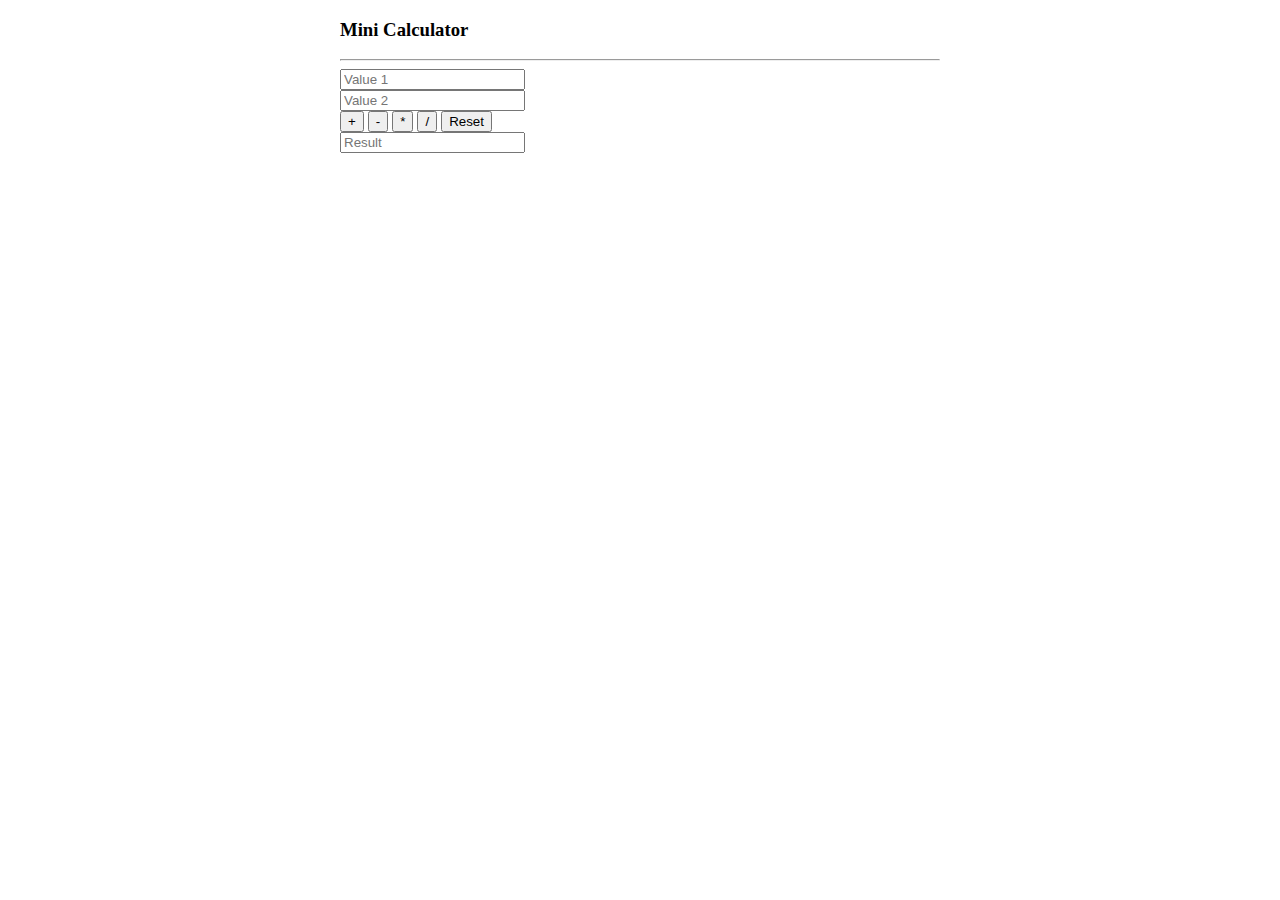
<file: index.html>
<!DOCTYPE html>
<html>

<head>
    <title>Calculator App</title>
    <link href="https://cdn.jsdelivr.net/npm/bootstrap@5.1.1/dist/css/bootstrap.min.css" rel="stylesheet"
        integrity="sha384-F3w7mX95PdgyTmZZMECAngseQB83DfGTowi0iMjiWaeVhAn4FJkqJByhZMI3AhiU" crossorigin="anonymous">
    <link rel="stylesheet" href="./assets/style.css" type="text/css" media="screen" charset="utf-8">
</head>

<body>
    <div class="container">
        <div class="content mt-5">
            <h3>Mini Calculator</h3>
            <hr />
            <form class="row g-3" id="calculator-form">
                <div class="col-12">
                    <input id="value1" type="text" class="form-control mb-2" placeholder="Value 1">
                </div>
                <div class="col-12">
                    <input id="value2" type="text" class="form-control" placeholder="Value 2">
                </div>
                <div class="col-12 d-flex justify-content-center mb-2">
                    <button type="button" class="btn btn-primary m-1" onclick="kalkulasi('+')">+</button>
                    <button type="button" class="btn btn-primary m-1" onclick="kalkulasi('-')">-</button>
                    <button type="button" class="btn btn-primary m-1" onclick="kalkulasi('*')">*</button>
                    <button type="button" class="btn btn-primary m-1" onclick="kalkulasi('/')">/</button>
                    <button type="button" class="btn btn-secondary m-1" onclick="ulang()">Reset</button>
                </div>
                <div class="col-12">
                    <input id="hasil" type="text" class="form-control" placeholder="Result" readonly>
                </div>
            </form>
        </div>
        <script>
            function validasiInput(n1, n2) {
                if (n1 === "" && n2 === "") {
                    alert("Value 1 and Value 2 are required.");
                    return false;
                }
                if (n1 === "") {
                    alert("Value 1 is required.");
                    return false;
                }
                if (n2 === "") {
                    alert("Value 2 is required.");
                    return false;
                }
                if (isNaN(n1)||isNaN(n2)) {
                    alert("Value 1 and value 2 must be number.");
                    return false;
                }
                return true;
            }
            function kalkulasi(op){
                let n1 = document.getElementById("value1").value.trim();
                let n2 = document.getElementById("value2").value.trim();
                if (!validasiInput(n1, n2)) return;
                n1 = Number(n1);
                n2 = Number(n2);
                let hasil="";
                switch (op) {
                    case "+": hasil = n1 + n2; break;
                    case "-": hasil = n1 - n2; break;
                    case "*": hasil = n1 * n2; break;
                    case "/": 
                        hasil=n2 === 0 ? "Cannot divide by zero" : n1 / n2;  
                        break;
                }

                document.getElementById("hasil").value = hasil;
            }
            function ulang(){
                document.getElementById("value1").value = "";
                document.getElementById("value2").value = "";
                document.getElementById("result").value = "";
            }
        </script>
</body>

</html>
</file>
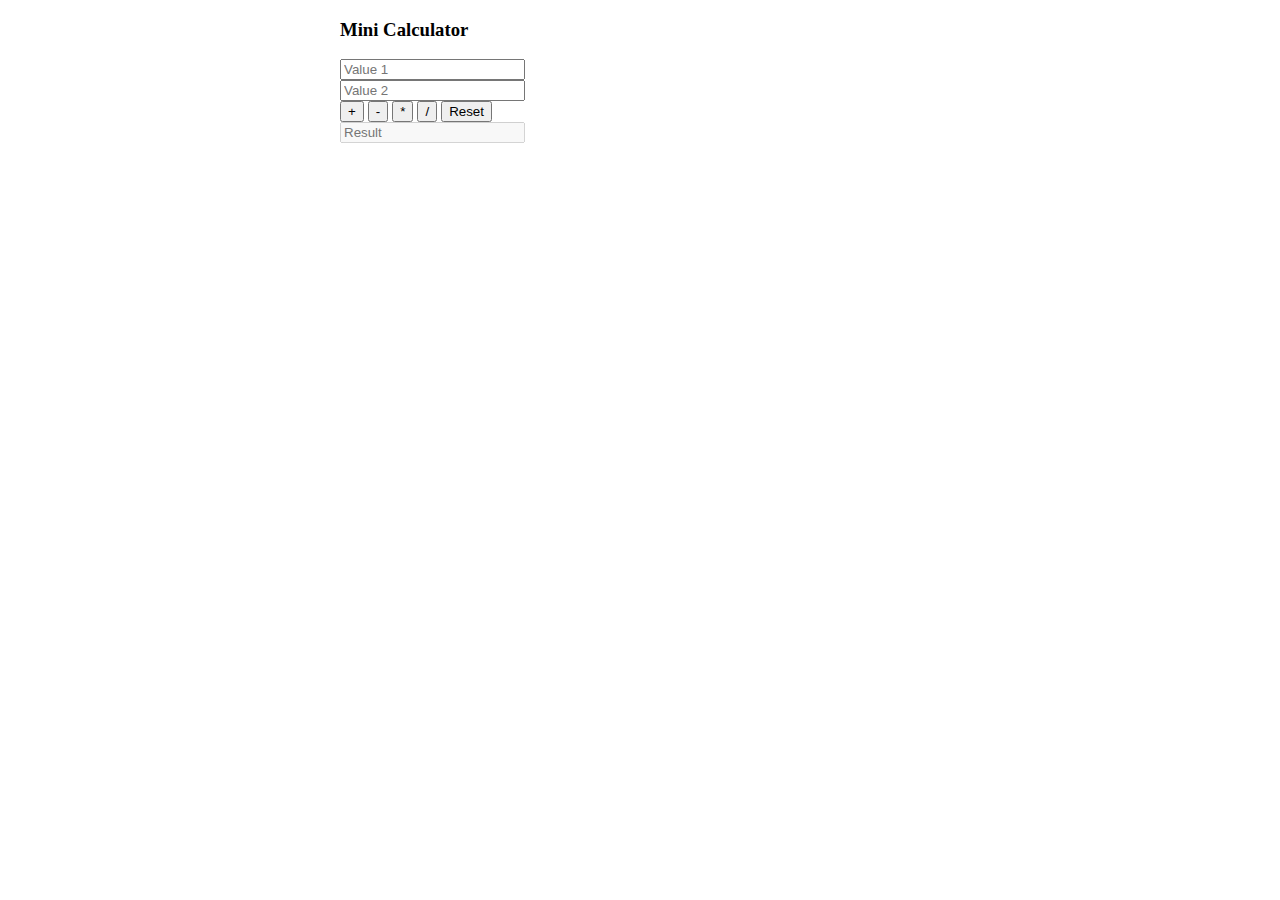
<file: livecode/index.html>
<!DOCTYPE html>
<html>

<head>
    <title>Calculator App</title>
    <link href="https://cdn.jsdelivr.net/npm/bootstrap@5.1.1/dist/css/bootstrap.min.css" rel="stylesheet"
        integrity="sha384-F3w7mX95PdgyTmZZMECAngseQB83DfGTowi0iMjiWaeVhAn4FJkqJByhZMI3AhiU" crossorigin="anonymous">
    <link rel="stylesheet" href="./assets/style.css" type="text/css" media="screen" charset="utf-8">
</head>

<body>
    <div class="container">
        <div class="content mt-4">
            <h3>Mini Calculator</h3>
            <form class="row">
                <div class="mb-2 col-12">
                    <input class="form-control" id="value1" placeholder="Value 1" type="text">
                </div>
                <div class="mb-2 col-12">
                    <input class="form-control" id="value2" placeholder="Value 2" type="text">
                </div>
                <div class="justify-content-center mb-2 d-flex col-12">
                    <button type="button" class="btn btn-primary m-1" onclick="operate('+')">+</button>
                    <button type="button" class="btn btn-primary m-1" onclick="operate('-')">-</button>
                    <button type="button" class="btn btn-primary m-1" onclick="operate('*')">*</button>
                    <button type="button" class="btn btn-primary m-1" onclick="operate('/')">/</button>
                    <button type="button" class="btn btn-secondary m-1" onclick="reset()">Reset</button>
                </div>
                <div class="mb-2">
                    <input class="form-control" id="result" placeholder="Result" disabled readonly>
                </div>
            </form>
        </div>
    </div>
        <script>
            function validateInputs(v1,v2){
                if(v1===""&&v2===""){
                    alert("Value 1 and 2 is required");
                    return false;
                }
                if(v1===""){
                    alert("Value 1 is required");
                    return false;
                }
                if(v2===""){
                    alert("Value 2 is required");
                    return false;
                }
                if(isNaN(v1)&&isNaN(v2)){
                    alert("Value 1 and 2 must be number");
                    return false;
                }
                return true;
            }
            function operate(op){
                let v1 = document.getElementById("value1").value.trim();
                let v2 = document.getElementById("value2").value.trim();
                if(!validateInputs(v1,v2))return;
                v1=Number(v1);
                v2=Number(v2);
                let result="";
                switch(op){
                    case "+" : result=v1+v2; break
                    case "-" : result=v1-v2; break
                    case "*" : result=v1*v2; break
                    case "/" : result = v2 === 0 ? "Cannot divide by zero":
                    v1/v2; break;
                }
                document.getElementById("result").value= result;
                
            }
            function reset(){
                document.getElementById("value1").value= "";
                document.getElementById("value2").value= "";
                document.getElementById("result").value= "";
            }
        </script>
</body>

</html>
</file>
<file: assets/style.css>
.content {
  max-width: 600px;
  width: 100%;
  padding: 0 4%;
  margin: 0 auto;
  justify-content: center;
  align-items: center;
}
</file>
<file: livecode/assets/style.css>
.content {
  max-width: 600px;
  width: 100%;
  padding: 0 4%;
  margin: 0 auto;
  justify-content: center;
  align-items: center;
}
</file>
